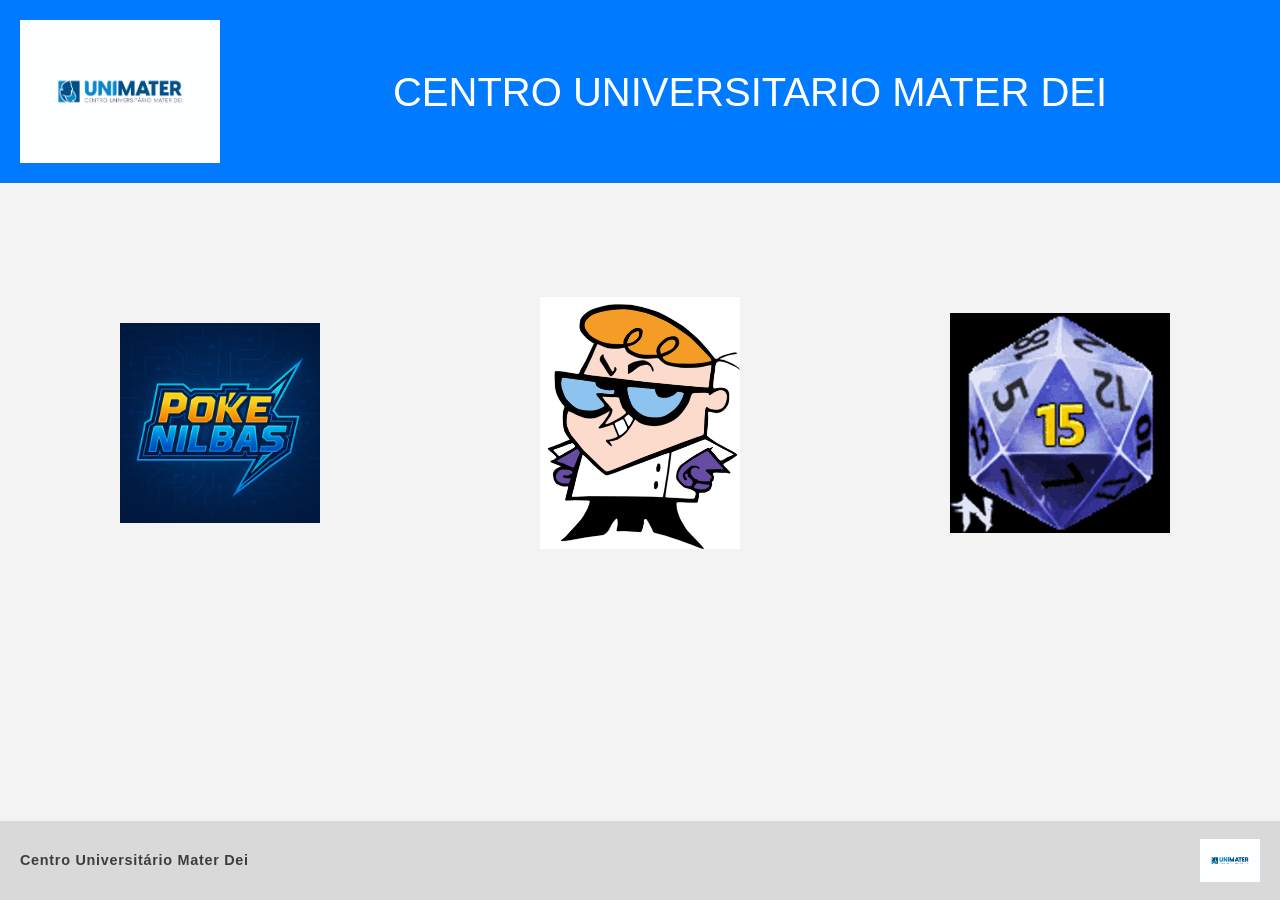
<file: index.html>
<!doctype html>
<html lang="pt-br">

<head>

    <meta charset="utf-8">
    <meta name="viewport" content="width=device-width, initial-scale=1">

    <link href="https://cdn.jsdelivr.net/npm/bootstrap@5.0.2/dist/css/bootstrap.min.css" rel="stylesheet" integrity="sha384-EVSTQN3/azprG1Anm3QDgpJLIm9Nao0Yz1ztcQTwFspd3yD65VohhpuuCOmLASjC" crossorigin="anonymous">
    <link rel="stylesheet" href="css/style.css">

    <title>Dexter girando</title>
   
</head>

<body>
    <div class="page-content">
        <div class="header-container">
            <img class="unimater-logo" src="img/unimater.jpg" alt="Unimater">
            <h1>CENTRO UNIVERSITARIO MATER DEI</h1>
        </div>

        <div class="images-grid">
            <div class="grid-item">
                <a href="./readme.html">
                    <img class="pokemon-img" src="img/PokeNilbas com estil.png">
                </a>
            </div>

            <div class="grid-item">
                <a href="./readme.html">
                    <img class="DEXTER" id="img" src="img/dexter.png">
                </a>
            </div>

            <div class="grid-item">
                <a href="./readme.html">
                    <img class="D20" src="img/neverwinter-d20.gif">
                </a>
            </div>
        </div>
    </div>

    <footer class="site-footer">
        <p>Centro Universitário Mater Dei</p>
        <img class="footer-unimater-logo" src="img/unimater.jpg" alt="Unimater">
    </footer>

    <script src="https://cdn.jsdelivr.net/npm/bootstrap@5.0.2/dist/js/bootstrap.bundle.min.js" integrity="sha384-MrcW6ZMFYlzcLA8Nl+NtUVF0sA7MsXsP1UyJoMp4YLEuNSfAP+JcXn/tWtIaxVXM" crossorigin="anonymous"></script>
    <script src="js/main.js"></script>
</body>

</html>
</file>
<file: css/style.css>
html,
body {
    margin: 0;
    min-height: 100%;
    font-family: Arial, sans-serif;
}

body {
    display: flex;
    flex-direction: column;
    min-height: 100vh;
    background-color: #f3f3f3;
}

.page-content {
    flex: 1;
}

h1 {
    background-color: #007bff;
    color: white;
    text-align: center;
    padding: 20px;
    margin: 0;
}

.header-container {
    display: flex;
    align-items: center;
    background-color: #007bff;
    padding: 20px;
    gap: 20px;
}

.unimater-logo {
    width: 200px;
    height: auto;
}

.header-container h1 {
    margin: 0;
    flex-grow: 1;
    background-color: transparent;
    padding: 0;
}

.pokemon-img {
    width: 200px;
    height: auto;
    animation: rotacao 8s linear infinite;
    transform-origin: center;
}

.DEXTER {
    width: 200px;
    height: auto;
}

#img {
    animation: rotacao 8s linear infinite;
    transform-origin: center;
}

.dexter-img {
    width: 200px;
    height: auto;
}

@keyframes rotacao {
    from {
        transform: rotate(0deg);
    }
    to {
        transform: rotate(360deg);
    }
}

.images-grid {
    display: grid;
    grid-template-columns: 1fr 1fr 1fr;
    gap: 20px;
    padding: 40px 20px;
    align-items: center;
    justify-items: center;
}

.grid-item {
    display: flex;
    align-items: center;
    justify-content: center;
    width: 100%;
    height: 400px;
}

.grid-item a {
    display: flex;
    align-items: center;
    justify-content: center;
}

.site-footer {
    background-color: #d9d9d9;
    color: #3d3d3d;
    display: flex;
    align-items: center;
    justify-content: space-between;
    gap: 15px;
    padding: 18px 20px;
    font-size: 0.9rem;
    font-weight: 600;
    letter-spacing: 0.05em;
}

.site-footer p {
    margin: 0;
    flex: 1;
    text-align: left;
}

.footer-unimater-logo {
    width: 60px;
    height: auto;
    display: block;
    margin-left: auto;
}
</file>
